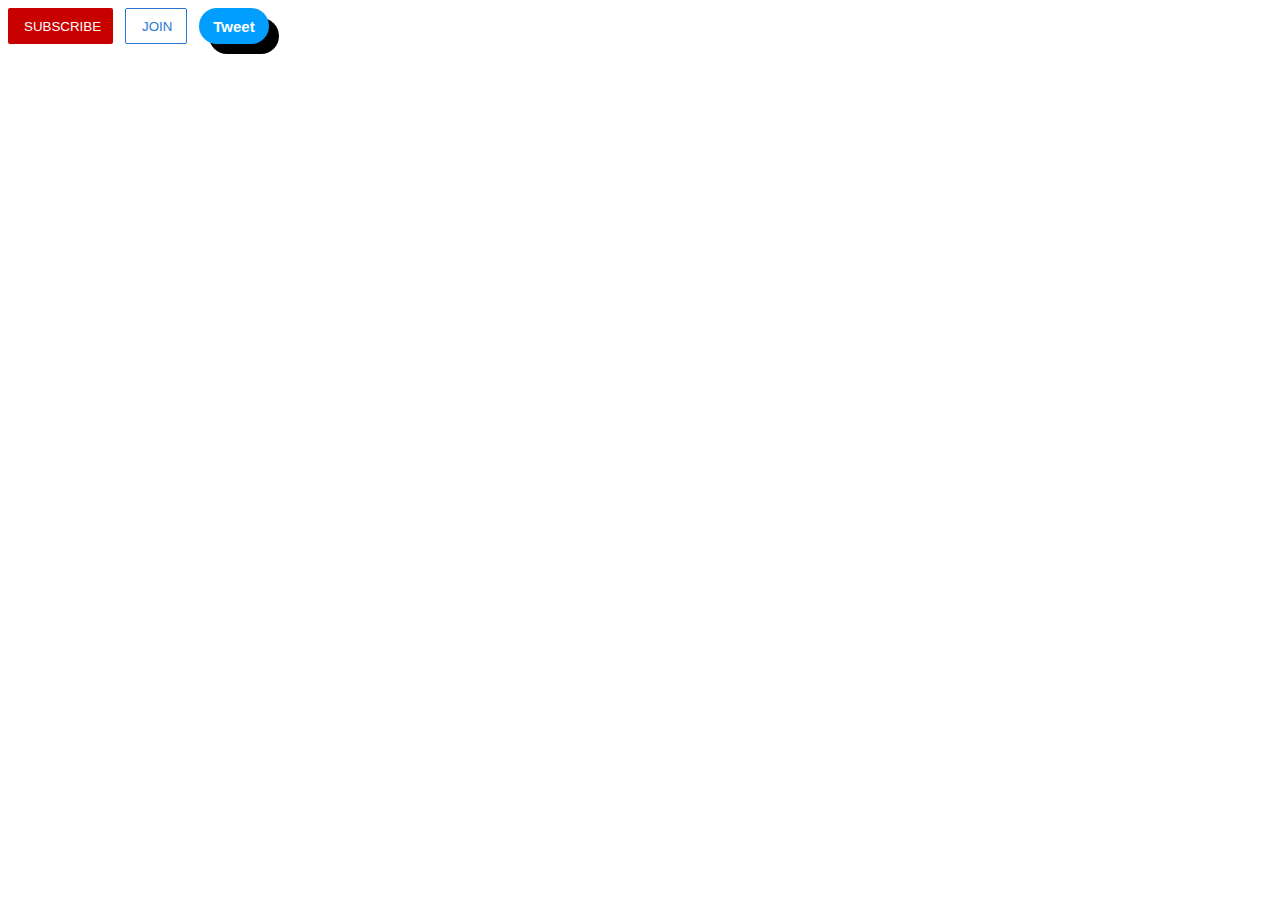
<file: intro-to-html/buttons.html>
<!DOCTYPE html>
<html>
    <head>
        <title>Buttons Practice </title>
        <link rel="stylesheet" href="style/buttons.css">

</head>
</html>
<body>
<button class="subscribe-button">SUBSCRIBE</button>

<button class="join-button">JOIN</button>
<button class="tweet-button">Tweet</button>
</body>
</file>
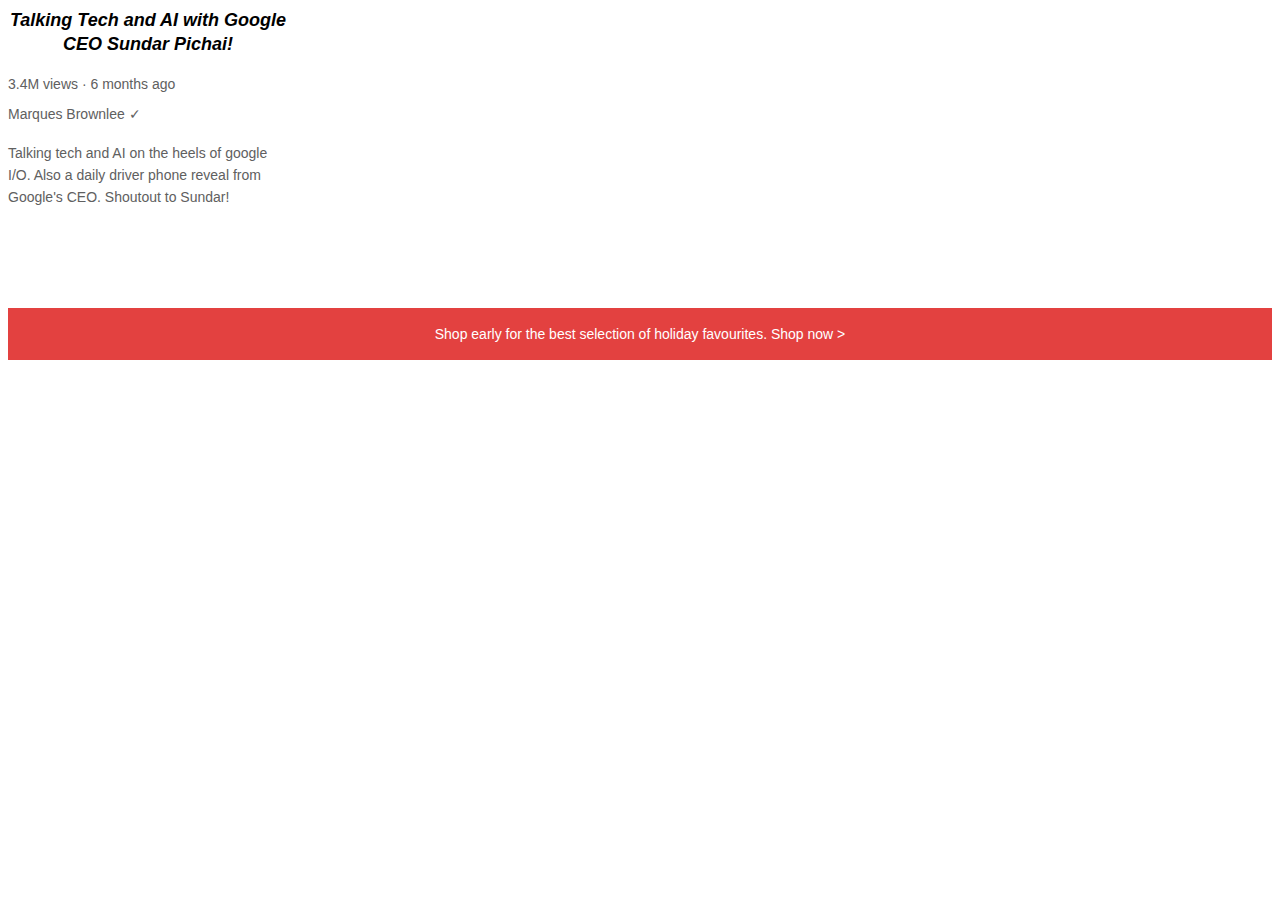
<file: intro-to-html/text.html>
<!DOCTYPE html>
<html>
    <head>
        <title>Text Practice</title>
        <link rel="stylesheet" href="style/text.css">
        
    </head>
    <body>
        <p class="video-title"> 
            Talking Tech and AI with Google CEO Sundar Pichai!
        </p>
        
        <p class="video-stats">
            3.4M views &#183; 6 months ago
        </p>
        
        <p class="video-author">
            Marques Brownlee &#10003; 
        </p>
        <p class="video-description">
        Talking tech and AI on the heels of google I/O. Also a daily driver phone reveal from Google's CEO. Shoutout to Sundar!
        </p>
        <p class="apple-text">
            Shop early for the best selection of holiday favourites. <span class="span-example">Shop now &#62; </span>
        </p>
    </body>


</html>
</file>
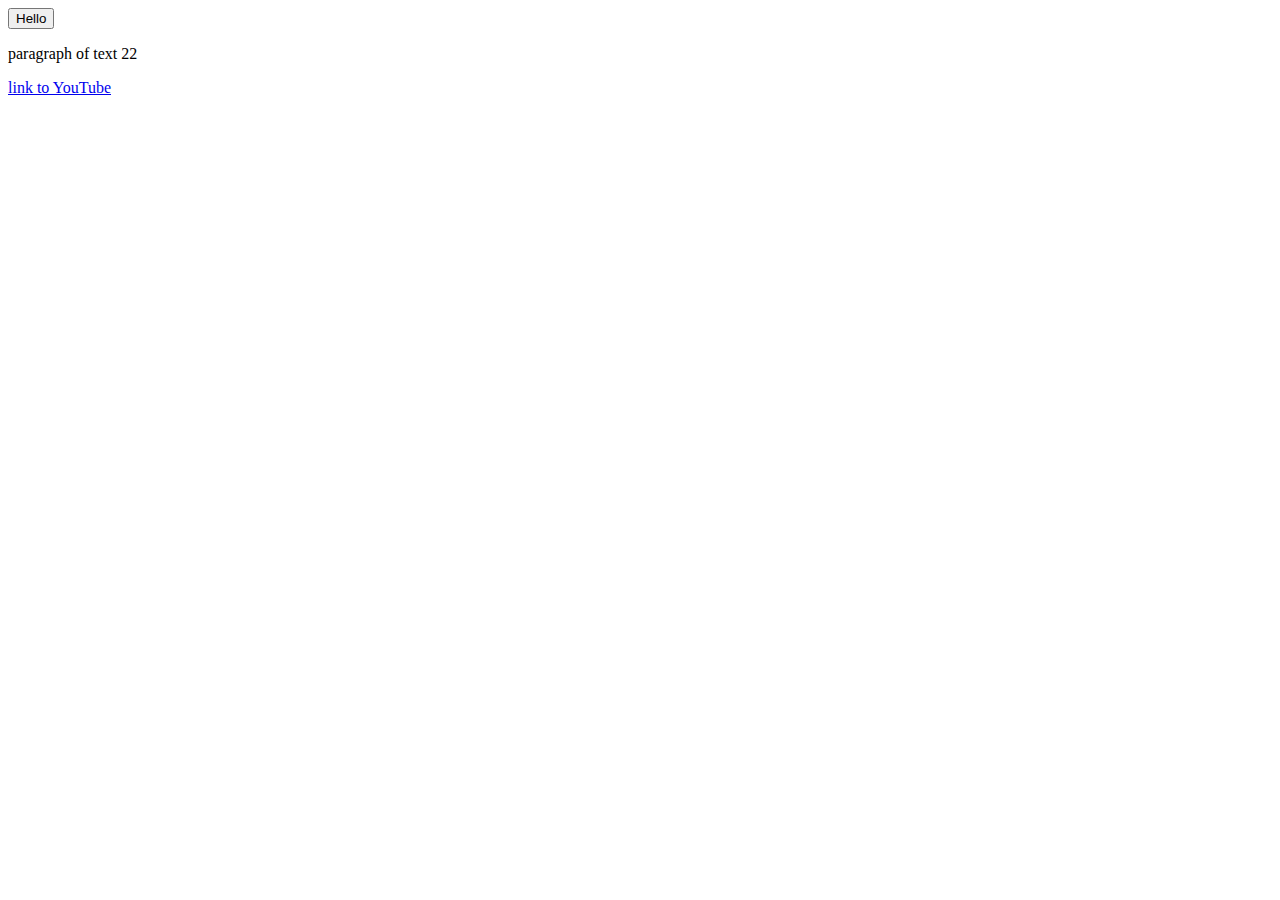
<file: intro-to-html/website.html>
<!DOCTYPE html>
<html>
    <head> 
        <title>
            First Website
        </title> 
    </head>
    <body>
        <button>Hello</button>
        <p>paragraph of text 22 </p>
        <a href="https://www.youtube.com">link to YouTube</a>
    </body>
</html>
</file>
<file: intro-to-html/style/buttons.css>
.subscribe-button{
    background-color: rgb(200, 0, 0);
    color: white;
    border: none;
    height: 36px;
    width: 105px;
    border-radius: 2px;
    cursor: pointer;
    margin-right: 8px;
    padding-left: 16px;
    padding-top: 10px;
    padding-bottom: 10px;
    padding-right: 16px;
    transition: opacity 3s;
    vertical-align: top;

}
.subscribe-button:hover{
    background-color:yellow;
    opacity: 0.8;
}
.subscribe-button:active{
    background-color: rgb(89, 58, 13);
}
.join-button{
    background-color: white;
    border-color: rgb(41, 118, 211);
    border-style: solid;
    border-width: 1px;
    color:  rgb(41, 118, 211) ;
    height: 36px;
    width: 62px;
    border-radius: 2px;
    cursor: pointer;
    padding-left: 16px;
    padding-top: 10px;
    padding-bottom: 10px;
    padding-right: 16px;
    transition: background-color 1s, color 1s ;

}
.join-button:hover{
    background-color: rgb(41, 118, 211) ;
    color: white;
}
.join-button:active{
    opacity: 0.7;
}
.tweet-button{
    background-color: rgb(2, 158, 255);
    color: white;
    border: none;
    height: 36px;
    width: 70px;
    border-radius: 18px;
    font-size: 15px;
    font-weight: bold;
    cursor: pointer;
    margin-left: 8px;
    box-shadow: 10px 10px 0 black ;
    transition: box-shadow 0.15s;
    vertical-align: top;

}
.tweet-button:hover {
    box-shadow: 5px 5px 10px rgba(0, 0, 0, 0.15);
  }
</file>
<file: intro-to-html/style/text.css>
p {
                font-family: arial;
                margin-top: 0;
        
        
            }
            .video-title {
                font-size: 18px;
                font-weight: bold;
                font-style: italic;
                text-align: center;
                width: 280px;
                line-height: 24px;
                margin-bottom: 5px;
        
        
            }   
        .video-stats {
            font-size: 14px;
            color: rgb(96, 96, 96 );
            margin-top: 20px;
        
        
        }
        .video-author{
            font-size: 14px;
            color: rgb(96, 96, 96 );
            margin-top: 0;
            margin-bottom: 20px;
        }
        .video-description{
            font-size: 14px;
            color: rgb(96, 96, 96 );
            width: 280px;
            line-height: 22px;
            margin-top: 0;
            margin-bottom: 100px;
        }
            .apple-text{
                margin-bottom: 50px;
                font-size: 14px;
                background-color: rgb(227, 65, 64);
                color: white;
                text-align: center;
                padding-top: 18px;
                padding-bottom: 18px;
                
            }
            .span-example:hover {
                text-decoration: underline;
            }
            .span-example {
                cursor: pointer;
            }
</file>
